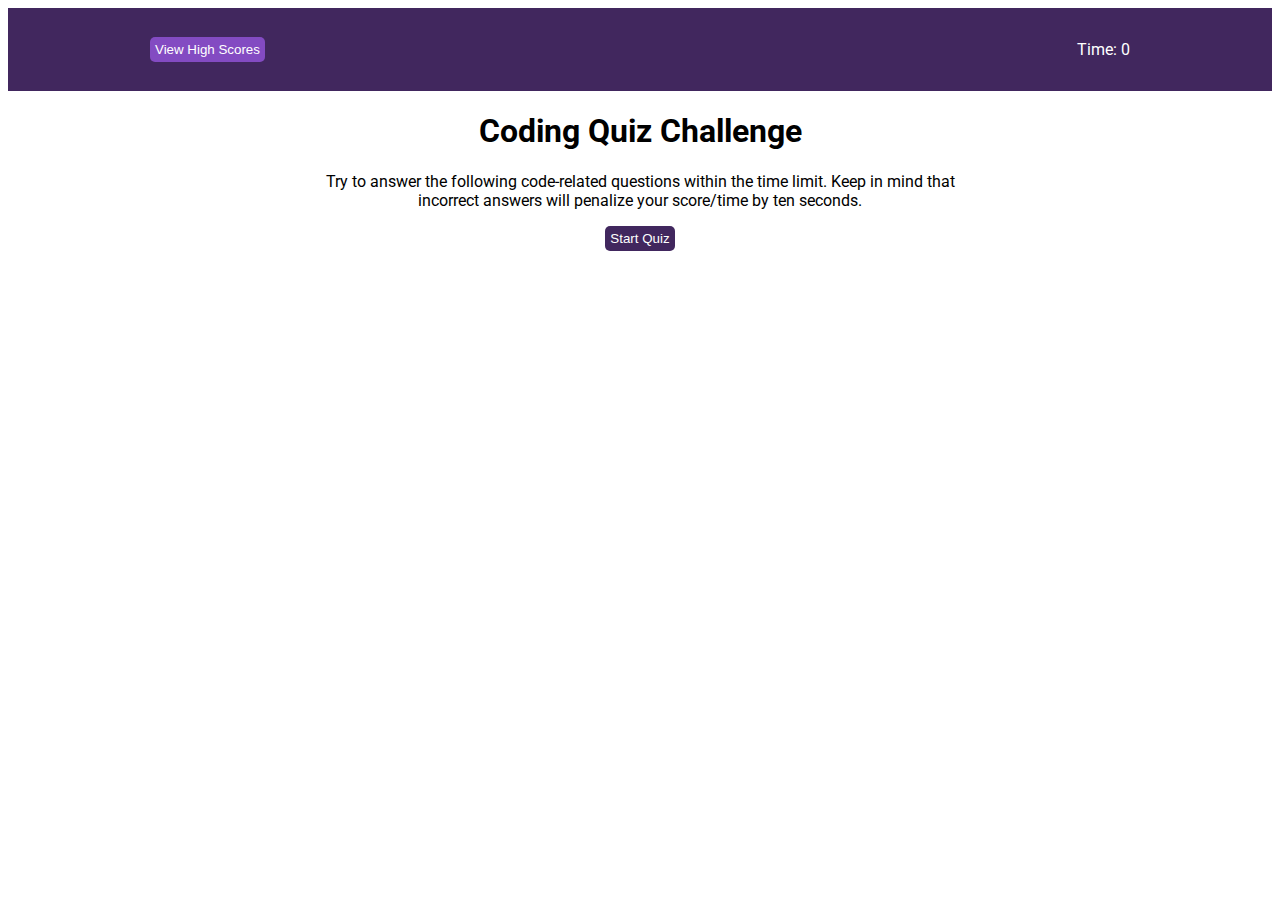
<file: index.html>
<!DOCTYPE html>
<html lang="en">

<head>
    <link rel="icon" href="./assets/images/favi.ico">
    <meta charset="UTF-8">
    <link href="https://fonts.googleapis.com/css?family=Roboto&display=swap" rel="stylesheet">
    <link rel="stylesheet" type="text/css" href="assets/css/style.css">
    <meta http-equiv="X-UA-Compatible" content="ie=edge" />
    <title>Code Quiz</title>
    <script src="assets/js/qs_quiz.js"></script>
    <script src="assets/js/script.js"></script>
</head>
<!-- Header with link for High Scores and the timer-->
<body> 
    <div id="controls">
        <div id="info">
        <button id="scores" href="">View High Scores</button>
        <div id="timer"><p>Time: <span id="time">0</span></p></div>
        </div>
    </div>
    <div id="positionWrapper">
        <section id="intro">
        <h1>Coding Quiz Challenge</h1>
        <p>Try to answer the following code-related questions within the time limit.
            Keep in mind that incorrect answers will penalize your score/time by ten seconds.
        </p>
        <button>Start Quiz</button>
        </section>
    
        <section id="quizHolder" class="hide">
        <p id="title"></p>
        <!-- Buttons to accept question values-->
        <button></button>
        <button></button>
        <button></button>
        <button></button>
        <div id="scoreIndicator" class="invisible">
            <p>&nbsp;</p>
        </div>
        </section>

        <section id="finish" class="hide">
        <h1>All Done</h1>
        <p>Your final score is&nbsp;<span id="score"></span>%</p>
        <div id="records">
            <p>Enter initials: </p><input id="initials" type="text"> <button>Submit</button>
        </div>
        <div id="errorIndicator" class="invisible">
            <p>&nbsp;</p>
        </div>
        </section>
    
        <section id="highScores" class="hide">
        <h1>High Scores</h1>
        <div>
            <!--space for highscores-->
        </div>
        <button id="reset">Go Back</button> <button id="clearScores">Clear Highscores</button>
        </section>
    </div>
</body>
</html>
</file>
<file: assets/css/style.css>
html,body{
    font-family: 'Roboto', sans-serif;
    height:100%;
  }
  
  #highScores div div{
    padding: 5px;
    font-weight:600;
  }
  
  #highScores div div:nth-child(odd){
    background-color:#efe6f9;
  }
  
  #highScores button{
    margin:5px 0;
  }
  
  /* Section Specific Styles */
  
  #positionWrapper{
    display: flex;
    flex-direction: column;
    justify-content:space-between;
    min-height: calc(100% - 110px)
  }
  
  section{
    max-width: 50%;
    margin: 0 auto;
  }
  
  #controls{
    background-color: #41275e;
  }
  
  
  #info{
    max-width:980px;
    margin: 0 auto;
    color: white;
    display:flex;
    align-items: center;
    justify-content: space-between;
    flex-direction: column;
    padding: 16px 30px;
  }
  
  
  #scores{
    /* position:absolute; */
    /* top:16px; */
    left:40px;
    background-color: #834bc2;
    color: white;
  }
  
  #timer{
    /* position:absolute; */
    /* top:0; */
    right:40px;
  }
  
  #intro{
    text-align:center;
  }
  
  
  button{
    background-color:#41275e;
    color:white;
    border: none;
    padding:5px;
    border-radius: 5px;
    cursor:pointer;
  }
  
  #intro button:hover{
    background-color: #613a8d;
  }
  
  
  #quizHolder #title{
    font-weight:700;
  }
  
  
  #quizHolder button{
    background-color:#41275e;
    border-radius:5px;
    color:white;
    margin: 3px 0;
    padding: 5px 5px ;
    cursor:pointer;
    display: block;
    width: 100%;
    text-align: left;
  }
  
  #quizHolder button:hover{
    background-color: #613a8d;
  }
  
  #scoreIndicator, #errorIndicator{
    border-top: 1px solid #999;
    color: #41275e;
    font-size: 1.3em;
    margin: 0;
    font-style: italic;
    font-weight:700;
    margin: 10px auto;
  }
  
  #scoreIndicator p, #errorIndicator p{
  margin:0;
  margin-top:10px;
  }
  
  #records input, #records button{
  margin-top:5px;
  }
  
  .hide{
    display:none;
  }
  
  .invisible{
    visibility:hidden;
  }
  
  .disable{
  pointer-events:none;
  }
  
  
  @media only screen and (min-width: 768px) {
  
    #positionWrapper{
      min-height: calc(100% - 82px)
    }
  
    #finish #records{
      display:flex;
      align-items: center;
    }
  
    #finish #records input, #finish #records button{
      margin-left:10px;
    }
  
    #info{
      flex-direction:row;
    }
  
    #quizHolder{
      min-width:420px;
    }
  
    #quizHolder ol{
      min-width:100%;
    }
  
  }
</file>
